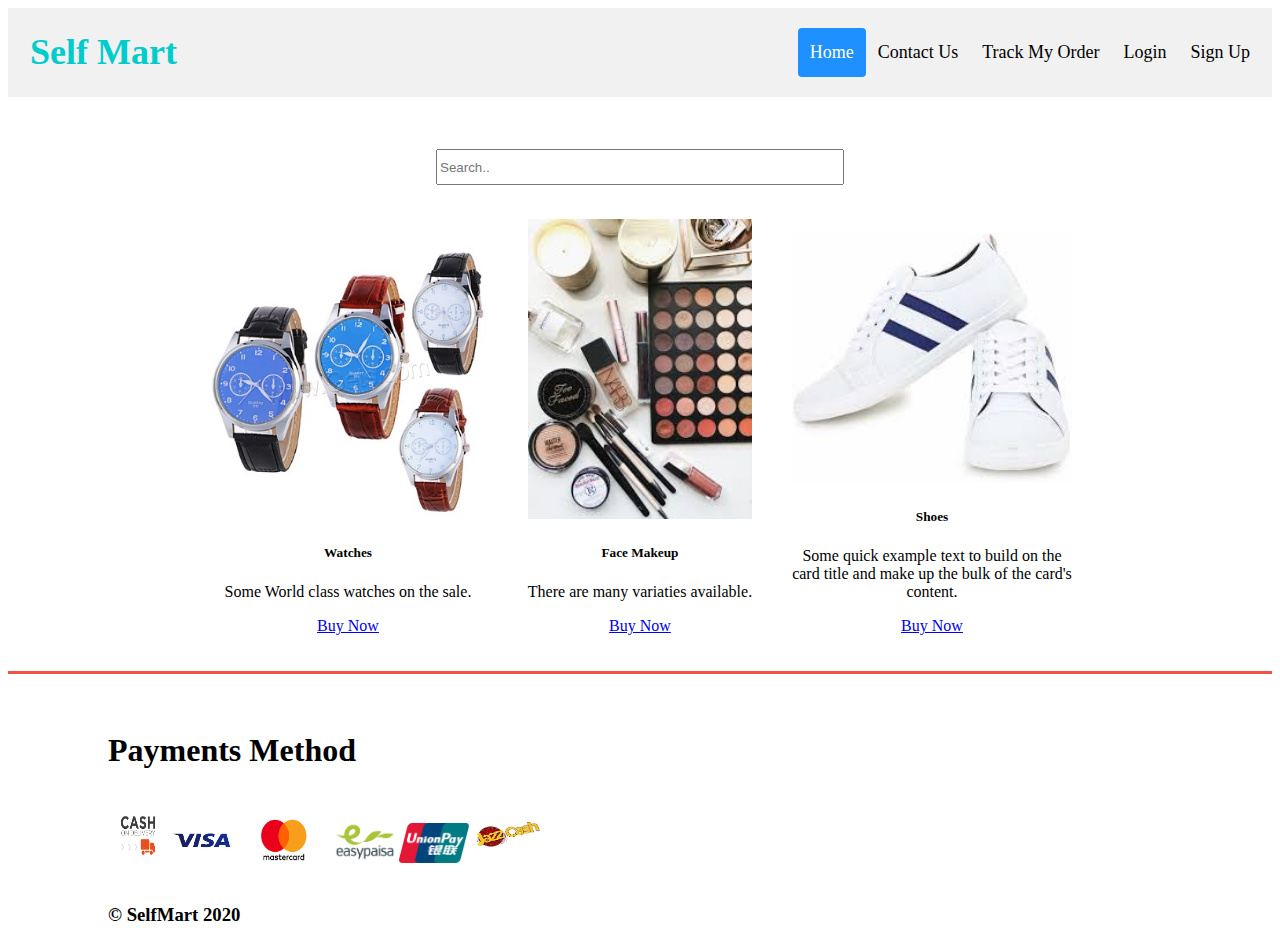
<file: index.html>
<!DOCTYPE html>
<html lang="en">

<head>
    <meta charset="UTF-8">
    <meta name="viewport" content="width=device-width, initial-scale=1.0">
    <title>Self mart</title>
    <link rel="stylesheet" href="https://stackpath.bootstrapcdn.com/bootstrap/4.5.0/css/bootstrap.min.css" integrity="sha384-9aIt2nRpC12Uk9gS9baDl411NQApFmC26EwAOH8WgZl5MYYxFfc+NcPb1dKGj7Sk" crossorigin="anonymous">
    <link rel="stylesheet" href="style.css">
</head>


<body>
<div class="header">
  <a href="#default" class="logo">Self Mart</a>
  <div class="header-right">
    <a class="active" href="index.html">Home</a>
                <a href="contactus.html">Contact Us</a>
                <a href="trackmyorder.html">Track My Order</a>
                <a href="login.html">Login</a>
                <a href="signup.html">Sign Up</a>
  </div>
</div>
<br><br>
 <p class="search1"><input type="text" placeholder="Search.." class="search"></p>
<br>
<div> 
</div>

<center>




<div class="card" style="width: 18rem; display: inline-block;">
  <img src="watches.jpg" class="card-img-top" alt="..." height="275px">
  <div class="card-body">
    <h5 class="card-title">Watches</h5>
    <p class="card-text">Some World class watches on the sale.</p>
    <a href="#" class="btn btn-primary">Buy Now </a>
  </div>
</div>

<div class="card" style="width: 18rem; display: inline-block;">
  <img src="makeup.jpg" class="card-img-top" alt="..." height="300px">
  <div class="card-body">
    <h5 class="card-title">Face Makeup</h5>
    <p class="card-text">There are many variaties available.</p>
    <a href="#" class="btn btn-primary">Buy Now</a>
  </div>
</div>

<div class="card" style="width: 18rem; display: inline-block;">
  <img src="[data-uri]" class="card-img-top" alt="..." height="250px">
  <div class="card-body">
    <h5 class="card-title">Shoes</h5>
    <p class="card-text">Some quick example text to build on the card title and make up the bulk of the card's content.</p>
    <a href="#" class="btn btn-primary">Buy Now</a>
  </div>
</div>

</center>

<br><br>
    
    <footer class="footer">
    <div class="pay">
      <br><br>
    <h1 class="payh1">
    Payments Method
    </h1><br>
    <img src="cod.png" width="60px" height="55px">
    <img src="visa.jpg" width="60px" height="45px">
    <img src="mastercard.png" width="95px" height="45px">
    <img src="easypaisa.jpg" width="60px" height="45px">
    <img src="unionpay.png" width="70px" height="40px">
 	<img src="jazzcash.jpg" width="70px" height="55px">   
    <br><br>
    <h3 >© SelfMart 2020</h3>
    </div>
    </footer>
    
</body>

</html>
</file>
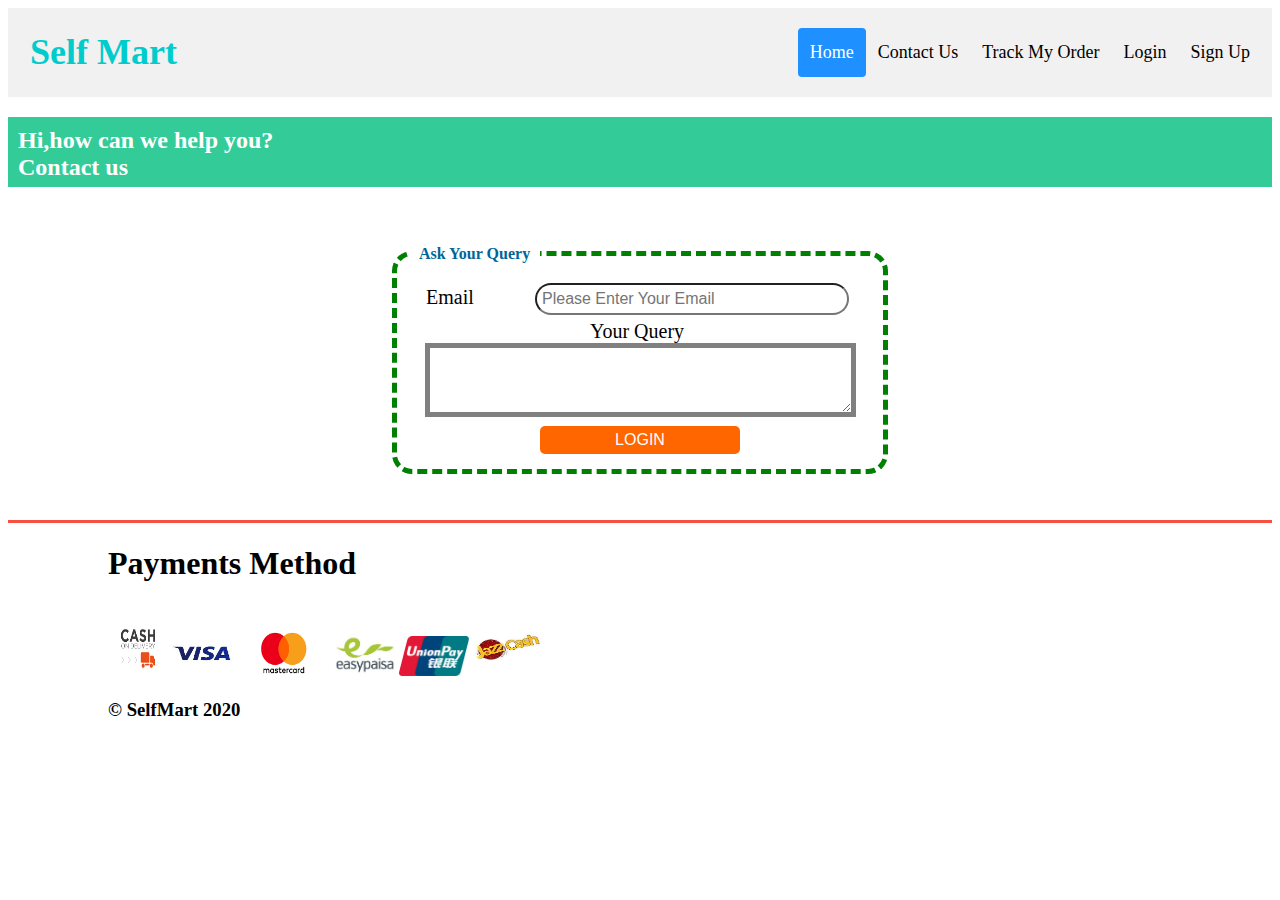
<file: contactus.html>
<!DOCTYPE html>
<html lang="en">

<head>
  <meta charset="UTF-8">
  <meta name="viewport" content="width=device-width, initial-scale=1.0">
  <title>Contact Us</title>
  <link rel="stylesheet" href="style2.css">
</head>
<style>





</style>

<body>

  <div class="header">
    <a href="#default" class="logo">Self Mart</a>
    <div class="header-right">
      <a class="active" href="index.html">Home</a>
      <a href="contactus.html">Contact Us</a>
      <a href="trackmyorder.html">Track My Order</a>
      <a href="login.html">Login</a>
      <a href="signup.html">Sign Up</a>
    </div>
  </div>

  
  
<p ><h2 class="cont">Hi,how can we help you?<br>Contact us</h2></p>
<br>


<Center>
  <form action="">
    <form action="">
      <fieldset>
          <legend>Ask Your Query</legend>
          <div class="center">
              <label for="Email">Email</label>
              <input type="text" class="email" name="" id="" placeholder="Please Enter Your Email"><br>
              <label for="Query" class="labl">Your Query</label>

<textarea rows="4" cols="50" placeholder="Your Query" class="tarea">

</textarea>

<br>
              <button>LOGIN</button>
          </div>
      </fieldset>
  </form>
  </form>
</Center>  

<br><br>
    
    <footer class="footer">
    <div class="pay">
    <h1 class="payh1">
    Payments Method
    </h1><br>
    <img src="cod.png" width="60px" height="55px">
    <img src="visa.jpg" width="60px" height="45px">
    <img src="mastercard.png" width="95px" height="45px">
    <img src="easypaisa.jpg" width="60px" height="45px">
    <img src="unionpay.png" width="70px" height="40px">
 	<img src="jazzcash.jpg" width="70px" height="55px">   
    
    <h3 >© SelfMart 2020</h3>
    </div>
    </footer>

 
</body>

</html>
</file>
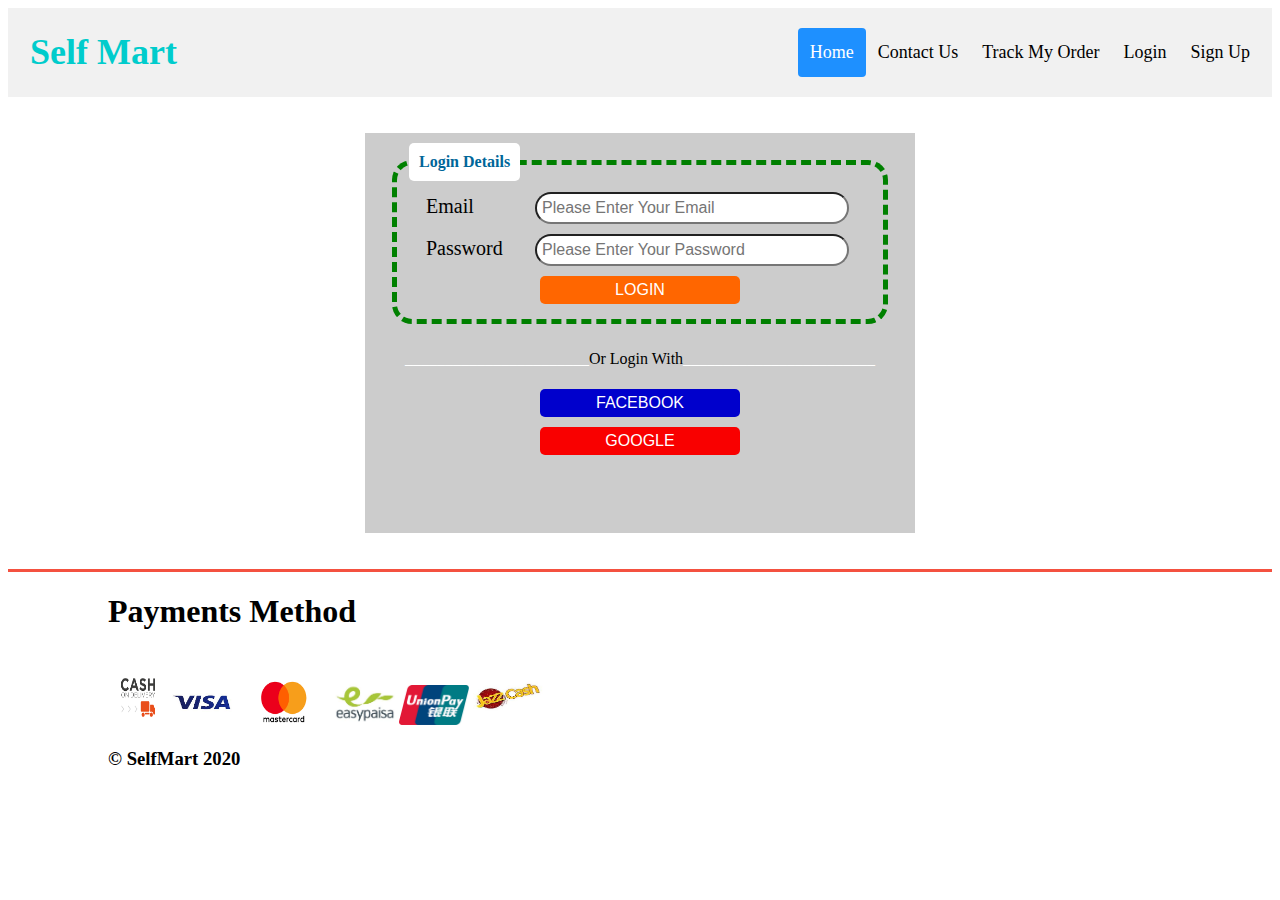
<file: login.html>
<!DOCTYPE html>
<html lang="en">
<head>
    <meta charset="UTF-8">
    <meta name="viewport" content="width=device-width, initial-scale=1.0">
    <title>Login</title>
    <link rel="stylesheet" href="style1.css">
</head>
<body>

<div class="header">
  <a href="#default" class="logo">Self Mart</a>
  <div class="header-right">
    <a class="active" href="index.html">Home</a>
                <a href="contactus.html">Contact Us</a>
                <a href="trackmyorder.html">Track My Order</a>
                <a href="login.html">Login</a>
                <a href="signup.html">Sign Up</a>
  </div>
</div>
    
        
   
    
 <br> <br>   
    
 <center>

    <div style="background-color:#CCC; width:550px; height:400px">
    
    <form action="">
        <fieldset>
            <legend>Login Details</legend>
            <div class="center">
                <label for="Email">Email</label>
                <input type="text" class="email" name="" id="" placeholder="Please Enter Your Email"><br>
                <label for="Email">Password</label>
                <input type="text" class="password" placeholder="Please Enter Your Password"><br>
                <button>LOGIN</button>
            </div>
        </fieldset>
    </form>
    
    <p><span style="color:#FFF">_______________________</span><span style="font-color:#000;">Or Login With</span><span style="color:#FFF">________________________</span></p>
    
    <button  type="button" class="fb">FACEBOOK</button><br>
    
    <button type="button" class="gb">GOOGLE</button><br>





    </div>
</center>
<br><br>
    
    <footer class="footer">
    <div class="pay">
    <h1 class="payh1">
    Payments Method
    </h1><br>
    <img src="cod.png" width="60px" height="55px">
    <img src="visa.jpg" width="60px" height="45px">
    <img src="mastercard.png" width="95px" height="45px">
    <img src="easypaisa.jpg" width="60px" height="45px">
    <img src="unionpay.png" width="70px" height="40px">
 	<img src="jazzcash.jpg" width="70px" height="55px">   
    
    <h3 >© SelfMart 2020</h3>
    </div>
    </footer>
    
    
    
    
    
</body>
</html>
</file>
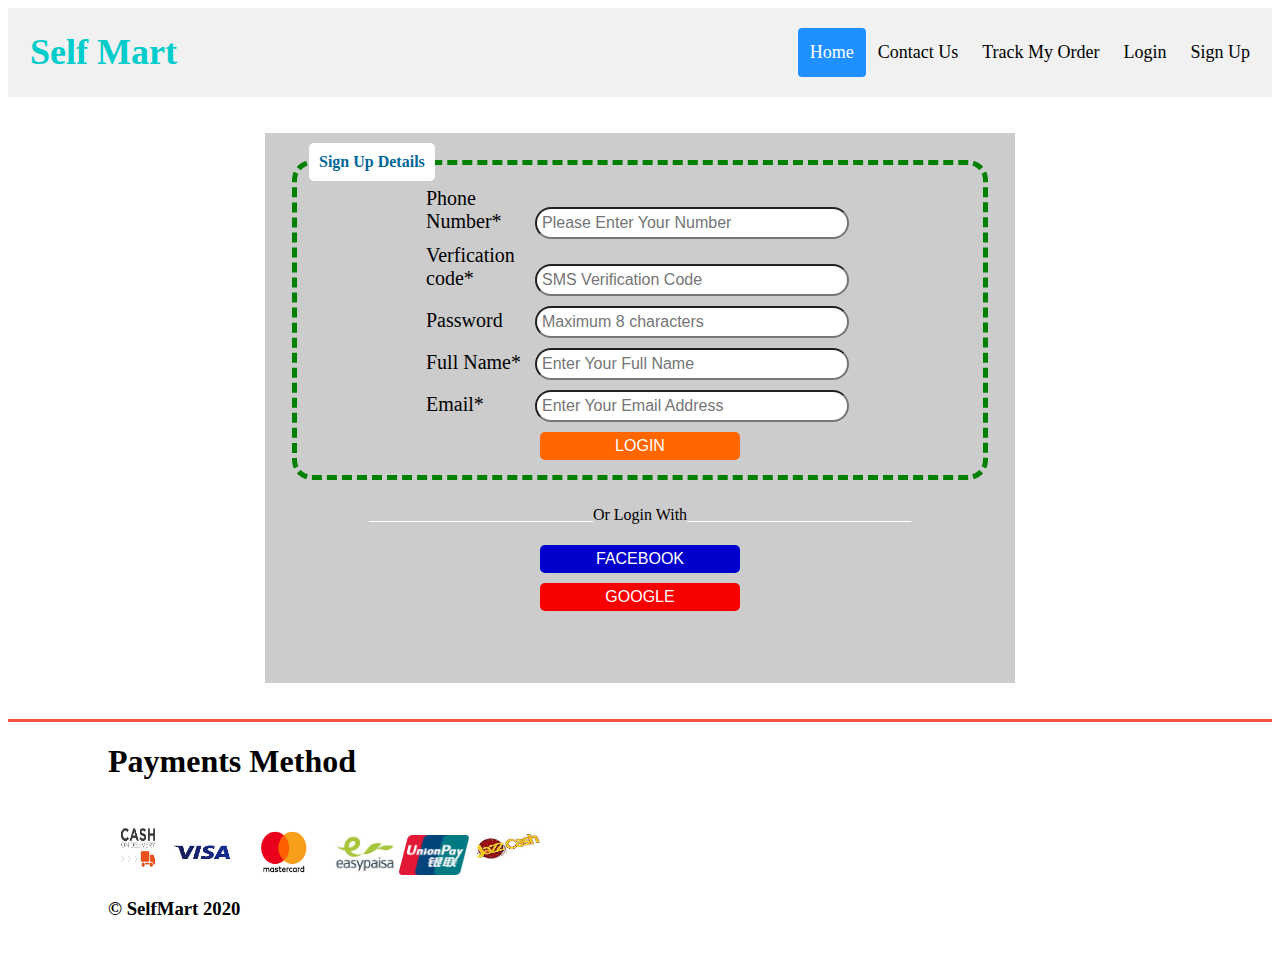
<file: signup.html>
<!DOCTYPE html PUBLIC "-//W3C//DTD XHTML 1.0 Transitional//EN" "http://www.w3.org/TR/xhtml1/DTD/xhtml1-transitional.dtd">
<html xmlns="http://www.w3.org/1999/xhtml">
<head>
<meta http-equiv="Content-Type" content="text/html; charset=utf-8" />
<title>Sign Up</title>
<link rel="stylesheet" href="style3.css" >
</head>

<body>

<div class="header">
  <a href="#default" class="logo">Self Mart</a>
  <div class="header-right">
    <a class="active" href="index.html">Home</a>
                <a href="contactus.html">Contact Us</a>
                <a href="trackmyorder.html">Track My Order</a>
                <a href="login.html">Login</a>
                <a href="signup.html">Sign Up</a>
                </div>
                </div>

   
 <br> <br>   
    <center>
    <div style="background-color:#CCC; width:750px; height:550px">
    
    <form action="">
        <fieldset>
            <legend>Sign Up Details</legend>
            <div class="center">
                <label for="Phone number" >Phone Number*</label>
                <input type="number" class="" placeholder="Please Enter Your Number"><br>
                <label for="Verification code">Verfication code*</label>
                <input type="number" class="" placeholder="SMS Verification Code"><br>
                 <label for="Password">Password</label>
                <input type="Password" class="" placeholder="Maximum 8 characters"><br>
                
      			<label for="fullname" >Full Name*</label>
                <input type="text" class="" placeholder="Enter Your Full Name"><br>
                <label for="Email" >Email*</label>
                <input type="text" class="" placeholder="Enter Your Email Address"><br>  
        
                <button>LOGIN</button>
            </div>
        </fieldset>
    </form>
    
    <p><span style="color:#FFF">____________________________</span><span style="font-color:#000;">Or Login With</span><span style="color:#FFF">____________________________</span></p>
    
    <button type="button" class="fb">FACEBOOK</button><br>
    <button type="button" class="gb">GOOGLE</button><br>
    
    
    </div><br><br>


</center>
    
    <footer class="footer">
    <div class="pay">
    <h1 class="payh1">
    Payments Method
    </h1><br>
    <img src="cod.png" width="60px" height="55px">
    <img src="visa.jpg" width="60px" height="45px">
    <img src="mastercard.png" width="95px" height="45px">
    <img src="easypaisa.jpg" width="60px" height="45px">
    <img src="unionpay.png" width="70px" height="40px">
 	<img src="jazzcash.jpg" width="70px" height="55px">   
    
    <h3 >© SelfMart 2020</h3>
    </div>
    </footer>


</body>
</html>
</file>
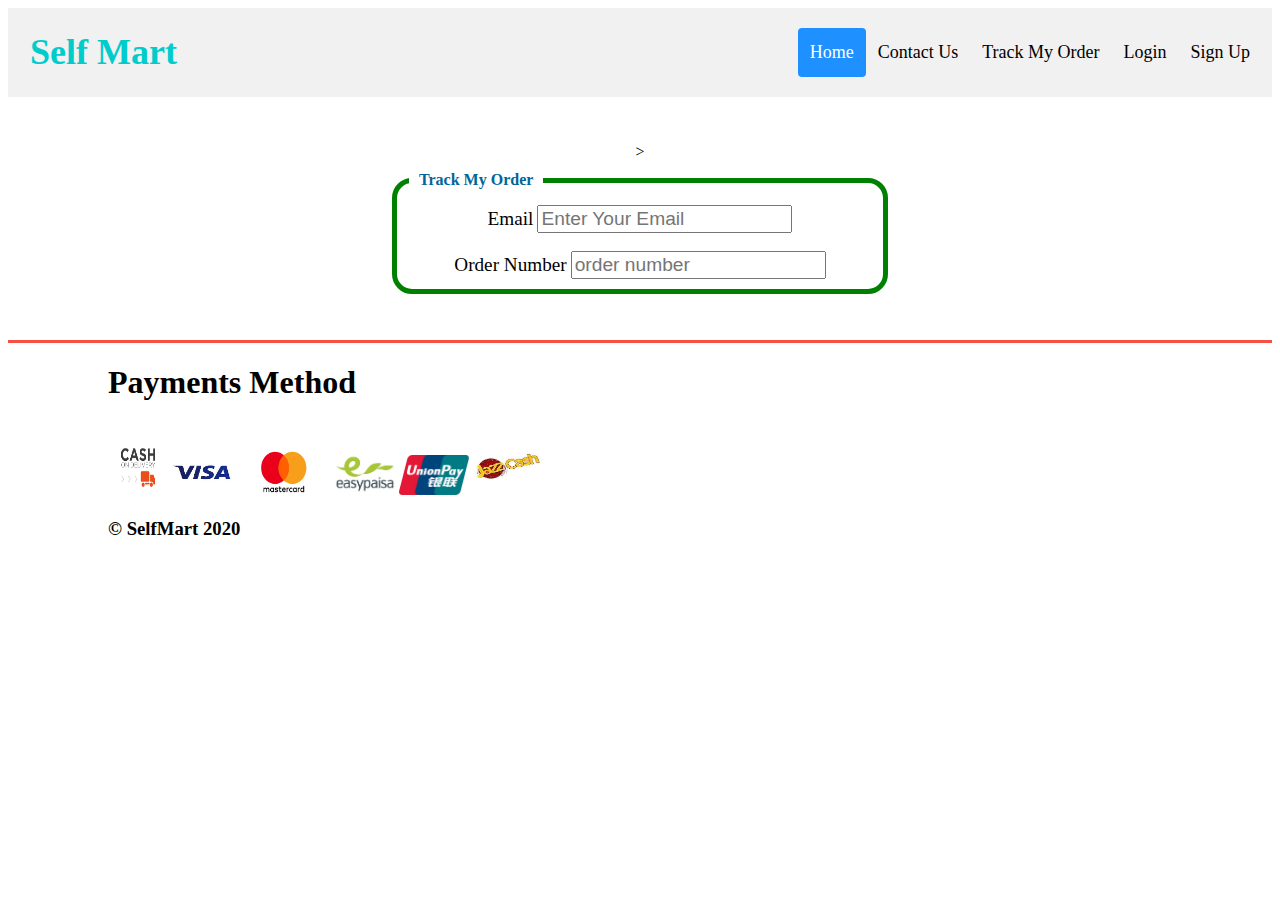
<file: trackmyorder.html>
<!DOCTYPE html>
<html lang="en">

<head>
  <meta charset="UTF-8">
  <meta name="viewport" content="width=device-width, initial-scale=1.0">
  <title>Track My Order</title>
  <link rel="stylesheet" href="style4.css">
</head>

<body>

  <div class="header">
    <a href="#default" class="logo">Self Mart</a>
    <div class="header-right">
      <a class="active" href="index.html">Home</a>
      <a href="contactus.html">Contact Us</a>
      <a href="trackmyorder.html">Track My Order</a>
      <a href="login.html">Login</a>
      <a href="signup.html">Sign Up</a>
    </div>
  </div>



  <br><br>
  <center>
    <form action="" >>
    <fieldset>
      <legend>Track My Order</legend>
      
      <label for="Email">Email</label>
      <input type="text" placeholder="Enter Your Email" class="email"><br><br>
      <label for="order">Order Number</label>
      <input type="number" placeholder="order number" class="on">
    </form>
    </fieldset>
  </center>



  <br><br>

  <footer class="footer">
    <div class="pay">
      <h1 class="payh1">
        Payments Method
      </h1><br>
      <img src="cod.png" width="60px" height="55px">
      <img src="visa.jpg" width="60px" height="45px">
      <img src="mastercard.png" width="95px" height="45px">
      <img src="easypaisa.jpg" width="60px" height="45px">
      <img src="unionpay.png" width="70px" height="40px">
      <img src="jazzcash.jpg" width="70px" height="55px">

      <h3>© SelfMart 2020</h3>
    </div>
  </footer>

</body>

</html>
</file>
<file: style.css>
@media only screen and {max-width: 500px;}{
  body {
    background-color: lightcyan;
  }
  img {width: 500px;}
}




.header {
  overflow: hidden;
  background-color: #f1f1f1;
  padding: 20px 10px;
}


.header a {
  float: left;
  color: black;
  text-align: center;
  padding: 12px;
  text-decoration: none;
  font-size: 18px;
  line-height: 25px;
  border-radius: 4px;
}


.header a.logo {
  font-size: 36px;
  font-weight: bold; color:#0CC
}


.header a:hover {
  background-color: #ddd;
  color: black;
}


.header a.active {
  background-color: dodgerblue;
  color: white;
}


.header-right {
  float: right;
}

@media screen and (max-width: 500px) {
  .header a {
    float: none;
    display: block;
    text-align: left;
  }
  .header-right {
    float: none;
  }
}


.head {background-color: rgb(223, 150, 90); height: 100px;}
.headh1 { margin-left: 200px; padding-top: 25px; font-style: italic;
             color: white; display:inline-block;}
header h3 {display:inline;}
header a {padding:16px 20px; text-decoration:none; background-color:#CCC}
a:hover {text-decoration:underline; color:#F36;}


.search1 {text-align:center;}
.search {width:400px; height:30px}






.footer {height:250px; border-color:#000; border-top: 3px solid #F45140;}
.pay {padding-left: 100px}
</file>
<file: style2.css>
@charset "utf-8";
/* CSS Document */


.header {
  overflow: hidden;
  background-color: #f1f1f1;
  padding: 20px 10px;
}


.header a {
  float: left;
  color: black;
  text-align: center;
  padding: 12px;
  text-decoration: none;
  font-size: 18px;
  line-height: 25px;
  border-radius: 4px;
}


.header a.logo {
  font-size: 36px;
  font-weight: bold; color:#0CC
}


.header a:hover {
  background-color: #ddd;
  color: black;
}


.header a.active {
  background-color: dodgerblue;
  color: white;
}


.header-right {
  float: right;
}


@media screen and (max-width: 500px) {
  .header a {
    float: none;
    display: block;
    text-align: left;
  }
  .header-right {
    float: none;
  }
}






.cont {background-color:#3C9; padding-left: 10px;height: 50px; padding-top:10px;
padding-bottom: 10px;color: white;}




form {width: 500px;
  padding: 10px;  }

fieldset { border-radius: 20px;border: 5px dashed green;}

legend {padding: 10px; background-color: white;size: 16px;
  border-radius: 5px;color:#069; font-weight:bold; text-align:left}
.center {text-align: center;}

label {display: inline-block; width: 100px; text-align: left; font-size:20px;}


    input {padding: 5px; margin: 5px;font-size: 16px; border-radius: 20px; width:300px;}
	
input:focus {border-color: brown;}

.labl {vertical-align: middle;}
.tarea {border: 5px solid gray; display: inline-block;}

button {border: none;background-color:#F60;color: black;padding: 5px;margin: 5px; border-radius: 5px;font-size: 16px; cursor: pointer;
width:200px; color:#FFF}


 

.footer {height:250px; border-color:#000; border-top: 3px solid #F45140;}
.pay {padding-left: 100px}
</file>
<file: style1.css>
.header {
  overflow: hidden;
  background-color: #f1f1f1;
  padding: 20px 10px;
}


.header a {
  float: left;
  color: black;
  text-align: center;
  padding: 12px;
  text-decoration: none;
  font-size: 18px;
  line-height: 25px;
  border-radius: 4px;
}


.header a.logo {
  font-size: 36px;
  font-weight: bold; color:#0CC
}


.header a:hover {
  background-color: #ddd;
  color: black;
}


.header a.active {
  background-color: dodgerblue;
  color: white;
}


.header-right {
  float: right;
}


@media screen and (max-width: 500px) {
  .header a {
    float: none;
    display: block;
    text-align: left;
  }
  .header-right {
    float: none;
  }
}





form {width: 500px;
    padding: 10px;  }

fieldset { border-radius: 20px;border: 5px dashed green;}

legend {padding: 10px; background-color: white;size: 16px;
    border-radius: 5px;color:#069; font-weight:bold; text-align:left}

.center {text-align: center;}

label {display: inline-block; width: 100px; text-align: left; font-size:20px;}


    input {padding: 5px; margin: 5px;font-size: 16px; border-radius: 20px; width:300px;}
	
input:focus {border-color: brown;}




button {border: none;background-color:#F60;color: black;padding: 5px;margin: 5px; border-radius: 5px;font-size: 16px; cursor: pointer;
width:200px; color:#FFF}
.fb {background-color:#00C; color:#FFF}
.gb {color:#FFF; background-color:#F90000}



.footer {height:250px; border-color:#000; border-top: 3px solid #F45140;}
.pay {padding-left: 100px}
</file>
<file: style3.css>
.header {
  overflow: hidden;
  background-color: #f1f1f1;
  padding: 20px 10px;
}


.header a {
  float: left;
  color: black;
  text-align: center;
  padding: 12px;
  text-decoration: none;
  font-size: 18px;
  line-height: 25px;
  border-radius: 4px;
}


.header a.logo {
  font-size: 36px;
  font-weight: bold; color:#0CC
}


.header a:hover {
  background-color: #ddd;
  color: black;
}


.header a.active {
  background-color: dodgerblue;
  color: white;
}


.header-right {
  float: right;
}

@media screen and (max-width: 500px) {
  .header a {
    float: none;
    display: block;
    text-align: left;
  }
  .header-right {
    float: none;
  }
}




form {width: 700px;
    padding: 10px;  }

fieldset { border-radius: 20px;border: 5px dashed green;}

legend {padding: 10px; background-color: white;size: 16px;
    border-radius: 5px;color:#069; font-weight:bold; text-align:left}



label {display: inline-block; width: 100px; text-align: left; font-size:20px;}


    input {padding: 5px; margin: 5px;font-size: 16px; border-radius: 20px; width:300px;}
	
input:focus {border-color: brown;}

button {border: none;background-color:#F60;color: black;padding: 5px;margin: 5px; border-radius: 5px;font-size: 16px; cursor: pointer;
width:200px; color:#FFF}
.fb {background-color:#00C; color:#FFF}
.gb {color:#FFF; background-color:#F90000}



.footer {height:250px; border-color:#000; border-top: 3px solid #F45140;}
.pay {padding-left: 100px}
</file>
<file: style4.css>
@charset "utf-8";
.header {
  overflow: hidden;
  background-color: #f1f1f1;
  padding: 20px 10px;}


.header a {
  float: left;
  color: black;
  text-align: center;
  padding: 12px;
  text-decoration: none;
  font-size: 18px;
  line-height: 25px;
  border-radius: 4px;}


.header a.logo {
  font-size: 36px;
  font-weight: bold; color:#0CC}


.header a:hover {
  background-color: #ddd;
  color: black;}


.header a.active {
  background-color: dodgerblue;
  color: white;}


.header-right {
  float: right;}


@media screen and (max-width: 500px) {
  .header a {
    float: none;
    display: block;
    text-align: left;
  }
  .header-right {
    float: none;}}




.email {display: inline-block; font-size: larger;}
.on {display: inline-block; font-size: larger;}
label {display: inline-block; font-size: larger;}


form {width: 500px;
  padding: 10px;  }

fieldset { border-radius: 20px;border: 5px solid green;}

legend {padding: 10px; background-color: white;size: 16px;
  border-radius: 5px;color:#069; font-weight:bold; text-align:left}



.footer {height:250px; border-color:#000; border-top: 3px solid #F45140;}
.pay {padding-left: 100px}
</file>
